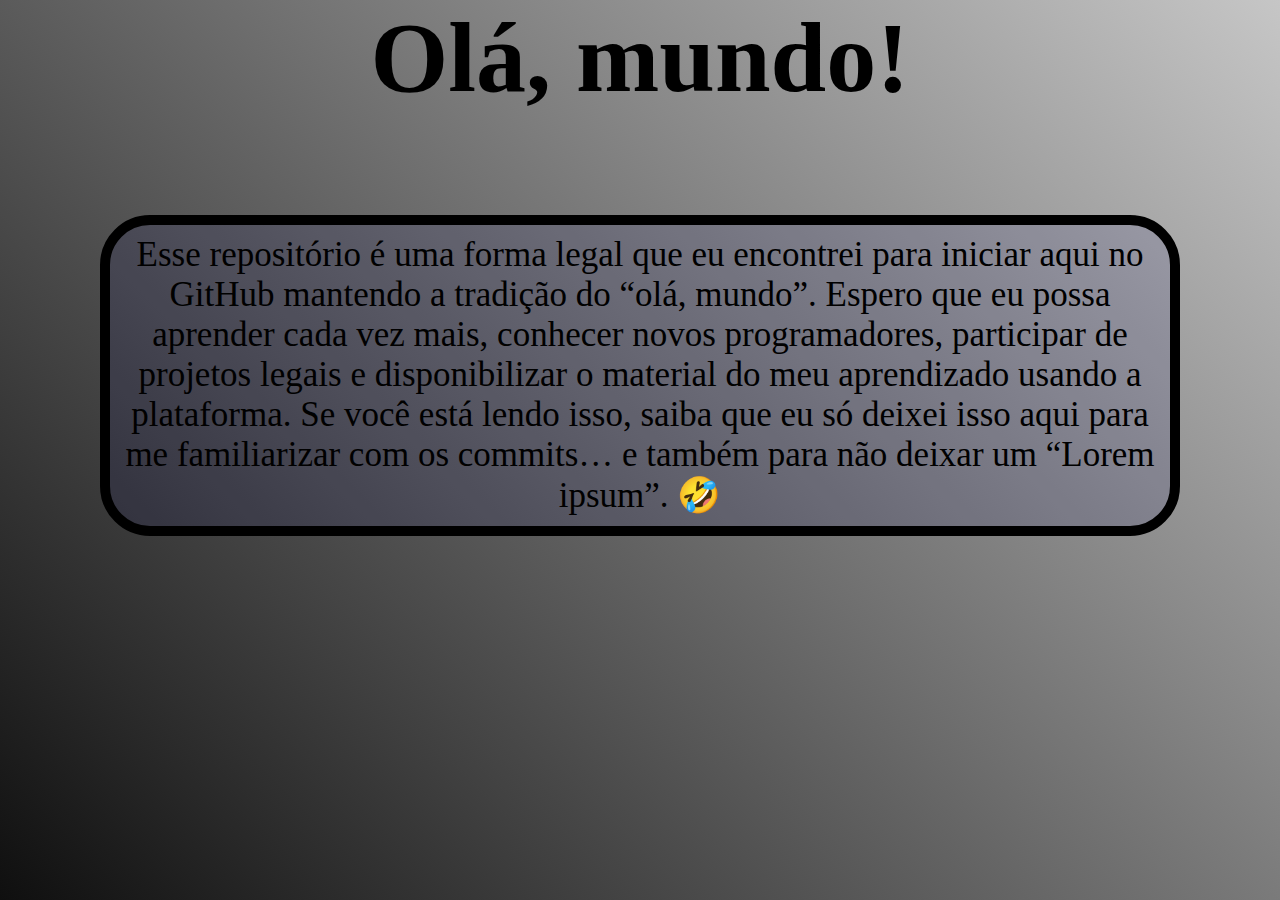
<file: index.html>
<!DOCTYPE html>
<html lang="pt-br">
<head>
    <meta charset="UTF-8">
    <meta name="viewport" content="width=device-width, initial-scale=1.0">
    <title>Meu primeiro site em repositório</title>

    <link rel="stylesheet" href="estilos/style.css">

</head>

<body>
    
        <h1>Olá, mundo!</h1>
        <p class="escondido">Esse repositório é uma forma legal que eu encontrei para iniciar aqui no GitHub mantendo a tradição do “olá, mundo”. Espero que eu possa aprender cada vez mais, conhecer novos programadores, participar de projetos legais e  disponibilizar o material do meu aprendizado usando a plataforma. Se você está lendo isso, saiba que eu só deixei isso aqui para me familiarizar com os commits… e também para não deixar um “Lorem ipsum”. 🤣</p>

</body>
</html>
</file>
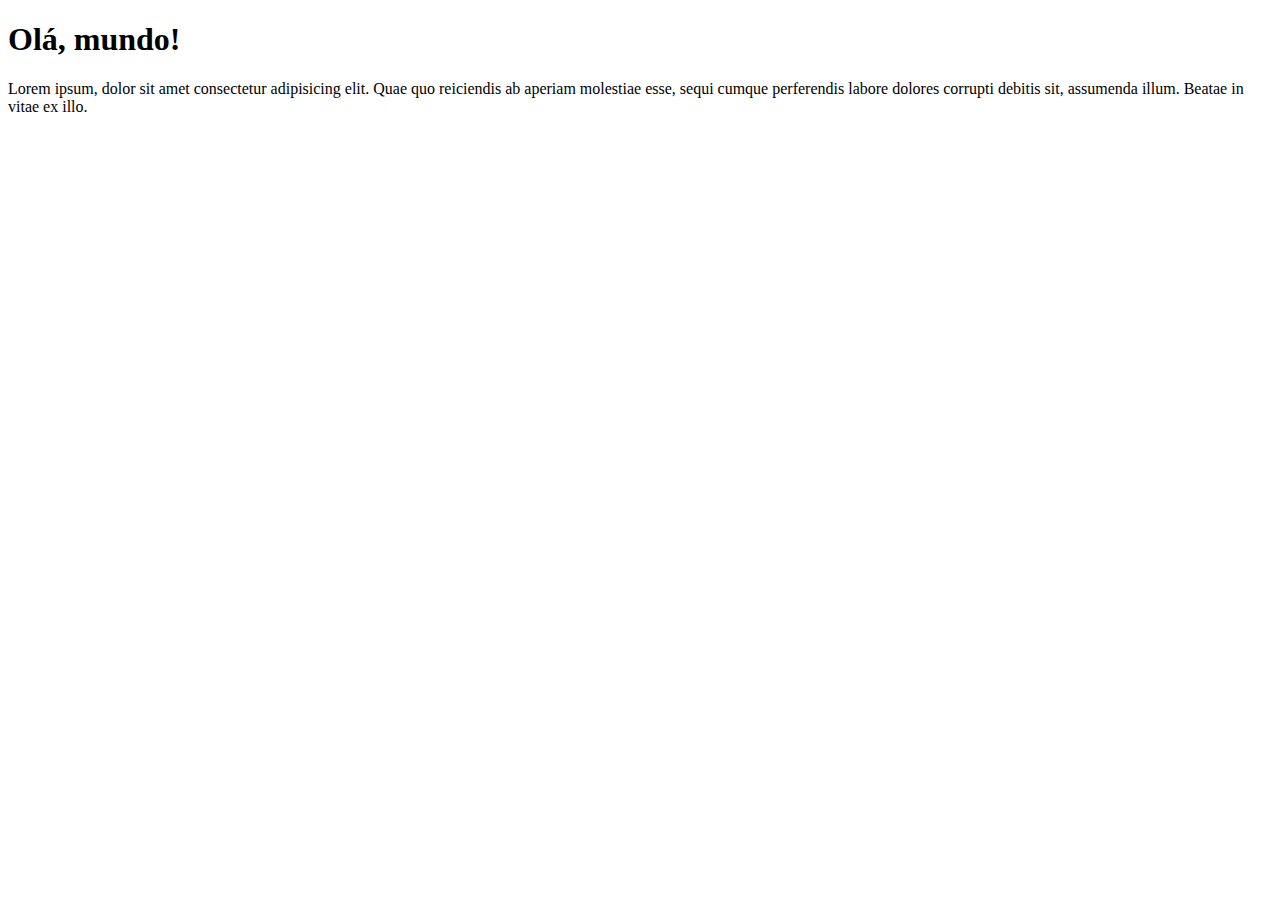
<file: site-Teste/index.html>
<!DOCTYPE html>
<html lang="pt-br">
<head>
    <meta charset="UTF-8">
    <meta name="viewport" content="width=device-width, initial-scale=1.0">
    <title>Meu primeiro site em repositório</title>
</head>

<body>
    <h1>Olá, mundo!</h1>

    <p>Lorem ipsum, dolor sit amet consectetur adipisicing elit. Quae quo reiciendis ab aperiam molestiae esse, sequi cumque perferendis labore dolores corrupti debitis sit, assumenda illum. Beatae in vitae ex illo.</p>

</body>
</html>
</file>
<file: estilos/style.css>
*{
    margin: 0;
    padding: 0;
}

body{
    height: 100vh;
    text-align: center;
    background-image: linear-gradient(45deg, #0F0F0F, #c6c6c6);

}

h1{
    position: relative;
    font-size: 100px;
}

.escondido{
    font-size: 35px;
    display: none;

    border: 10px solid rgb(0, 0, 0);
    border-radius: 50px;
    padding: 10px;
    margin: 100px;
    background-color: rgba(4, 0, 119, 0.1);
}

h1:hover + .escondido{
    display: block;
}
</file>
